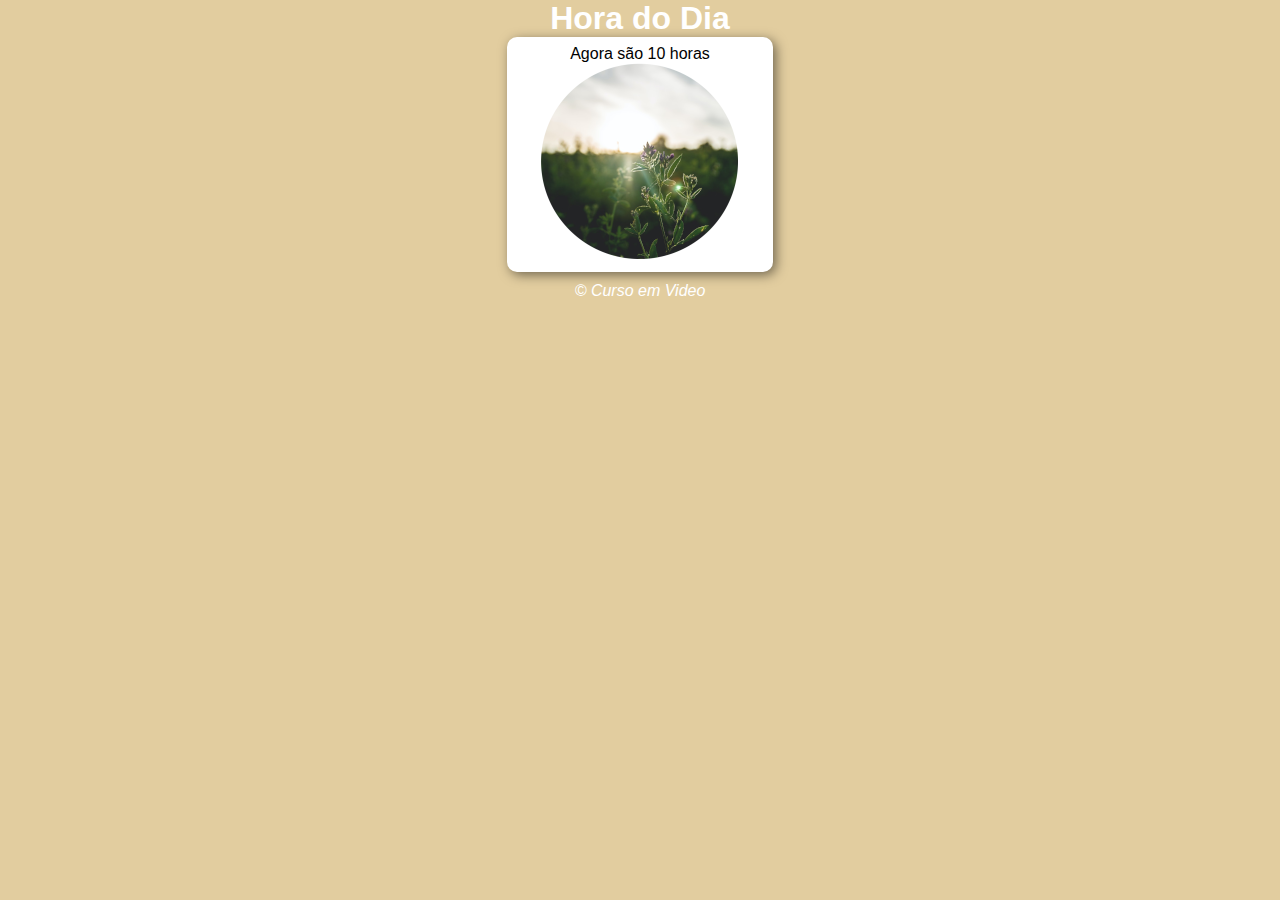
<file: aula-12ex/ex014/index.html>
<!DOCTYPE html>
<html lang="pt-br">
<head>
    <meta charset="UTF-8">
    <meta http-equiv="X-UA-Compatible" content="IE=edge">
    <meta name="viewport" content="width=device-width, initial-scale=1.0">
    <link rel="stylesheet" href="style.css">
    <title>Hora do Dia</title>
</head>
<body onload="carregar()"> <!-- onload é carregar ao iniciar -->
    <header>
        <h1>Hora do Dia</h1>
    </header>
    <section>
        <div id="msg">
            Aqui vai aparecer a hora...
        </div>
        <div id="foto">
            <img width="200px" id="imagem" src="manha.png" alt="foto manhã">
        </div>
        
    </section>
    <footer>
        <p>&copy; Curso em Video</p>
    </footer>
    <script src="script.js"></script>
</body>
</html>
</file>
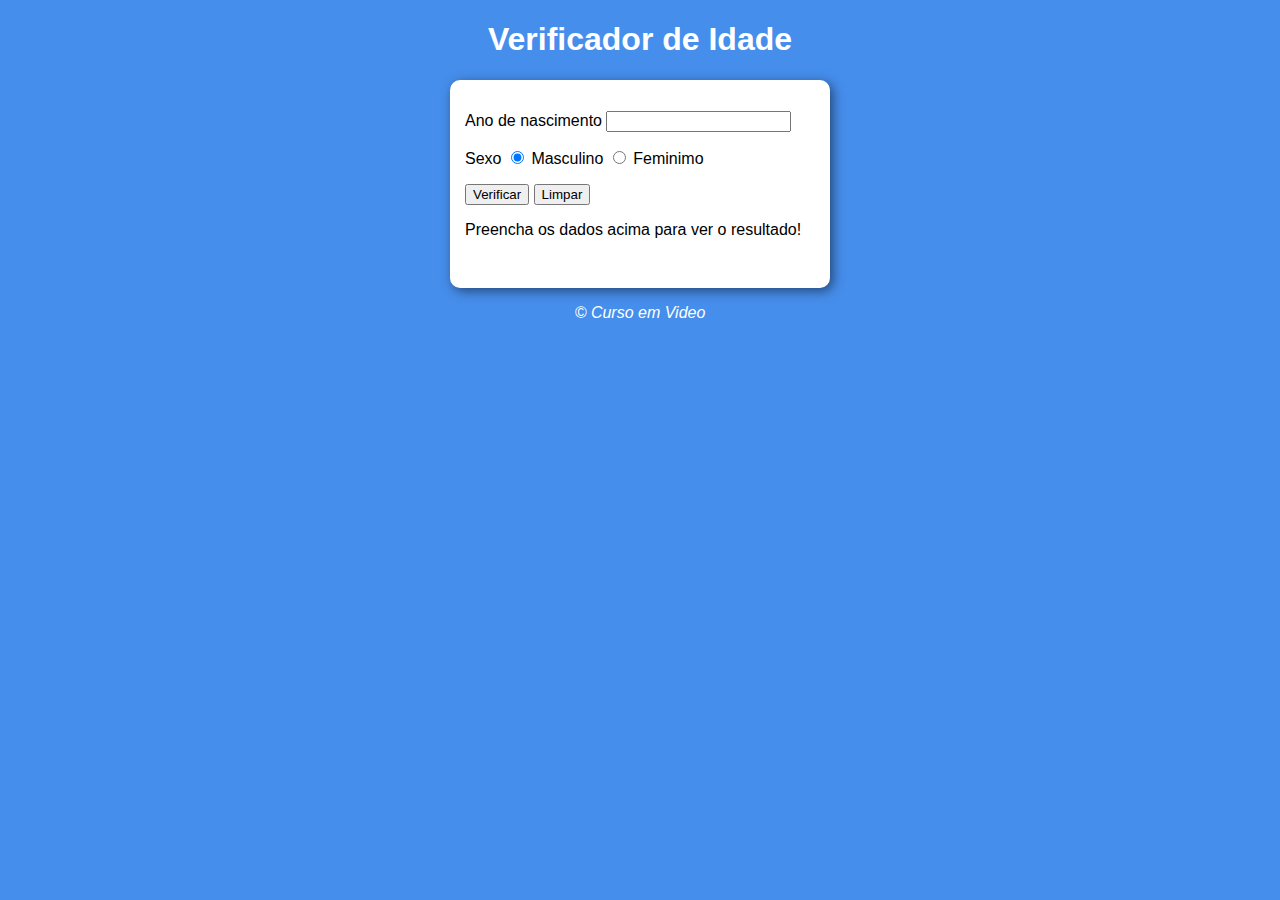
<file: aula-12ex/ex015/index.html>
<!DOCTYPE html>
<html lang="pt-br">

<head>
    <meta charset="UTF-8">
    <meta http-equiv="X-UA-Compatible" content="IE=edge">
    <meta name="viewport" content="width=device-width, initial-scale=1.0">
    <link rel="stylesheet" href="style.css">
    <title>Modelo de Exercicío</title>
</head>

<body>
    <header>
        <h1>Verificador de Idade</h1>
    </header>
    <section>
        <div>
            <p>Ano de nascimento
                <input type="number" name="txtano" id="txtano" min="0">
            </p>
            <p>
                Sexo
                <input type="radio" name="radsex" id="mas" checked>
                <!-- radio sempre precisa do mesmo nome para que nao fique selecionado os dois e não dê para desmarcar -->
                <label for="mas">Masculino </label>

                <input type="radio" name="radsex" id="fem">
                <label for="fem">Feminimo</label>
            </p>
            <p>
                <input id="botao" type="button" value="Verificar"
                    onclick="verificar()"><!-- onclick, assim que clicar no botão irá disparar a function  -->
                <input type="reset" value="Limpar" onclick="limpar()">
            </p>
        </div>
        <div id="res">
            <p>Preencha os dados acima para ver o resultado!</p><br>

        </div>
    </section>
    <footer>
        <p>&copy; Curso em Video</p>
    </footer>
    <script src="script.js"></script>
</body>

</html>
</file>
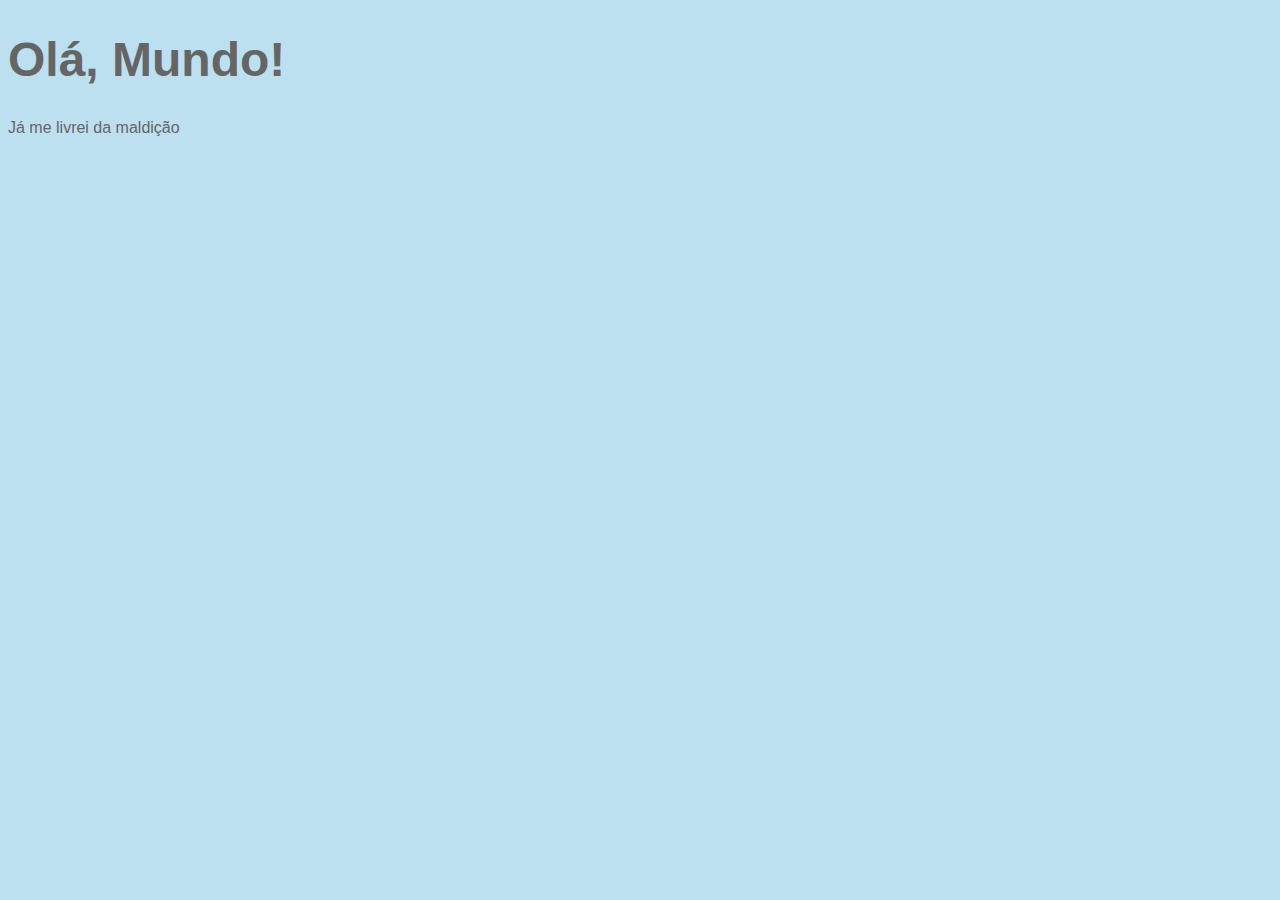
<file: aula-04/ex001.html>
<!DOCTYPE html>
<html lang="pt-br">

<head>
    <meta charset="UTF-8">
    <meta http-equiv="X-UA-Compatible" content="IE=edge">
    <meta name="viewport" content="width=device-width, initial-scale=1.0">
    <title>Aula 04 - Exercício 01</title>
    <style>
        body {
            font-family: Arial, Helvetica, sans-serif;
            background-color: rgb(188, 224, 240);
            color: rgb(101, 101, 101);
            font-size: 1em;
        }
        h1 {
            font-weight: bolder;
            font-size: 3em;
        }
    </style>
</head>

<body>
    <h1>Olá, Mundo!</h1>
    <p>Já me livrei da maldição</p>
    <script>
        window.alert('Minha primeira mensagem');
        window.confirm('Está gostando de JS?');
        window.prompt('Qual seu nome?');


    </script>

</body>

</html>
</file>
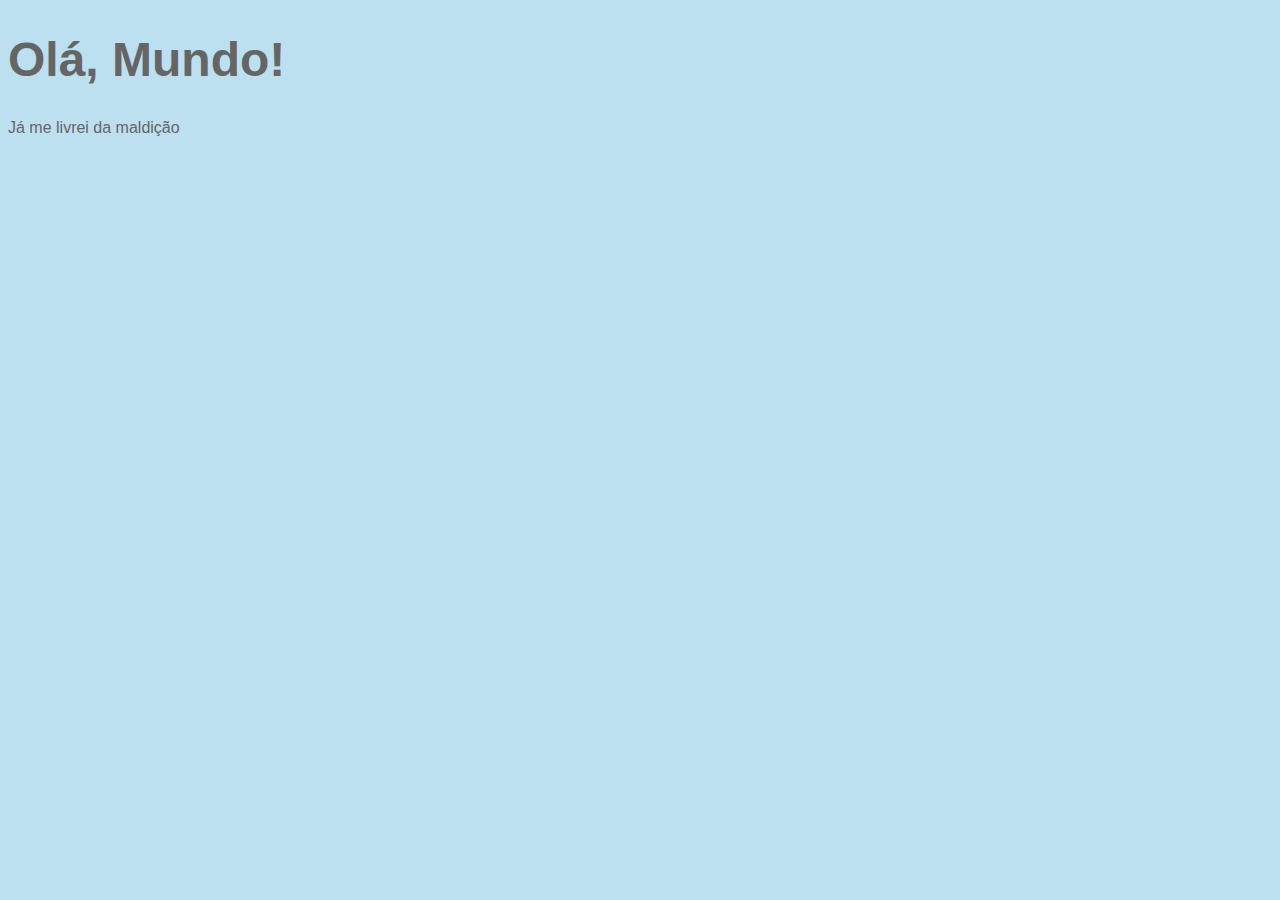
<file: aula-06/ex002.html>
<!DOCTYPE html>
<html lang="pt-br">

<head>
    <meta charset="UTF-8">
    <meta http-equiv="X-UA-Compatible" content="IE=edge">
    <meta name="viewport" content="width=device-width, initial-scale=1.0">
    <title>Aula 06 - Exercício 02</title>
    <style>
        body {
            font-family: Arial, Helvetica, sans-serif;
            background-color: rgb(188, 224, 240);
            color: rgb(101, 101, 101);
            font-size: 1em;
        }
        h1 {
            font-weight: bolder;
            font-size: 3em;
        }
    </style>
</head>

<body>
    <h1>Olá, Mundo!</h1>
    <p>Já me livrei da maldição</p>
    <script>      
       var nome = window.prompt('Qual seu nome?');
       window.alert('É um prazer em te conhecer, ' + nome + '!') // o sinal de + é concatenar
       
    </script>

</body>

</html>
</file>
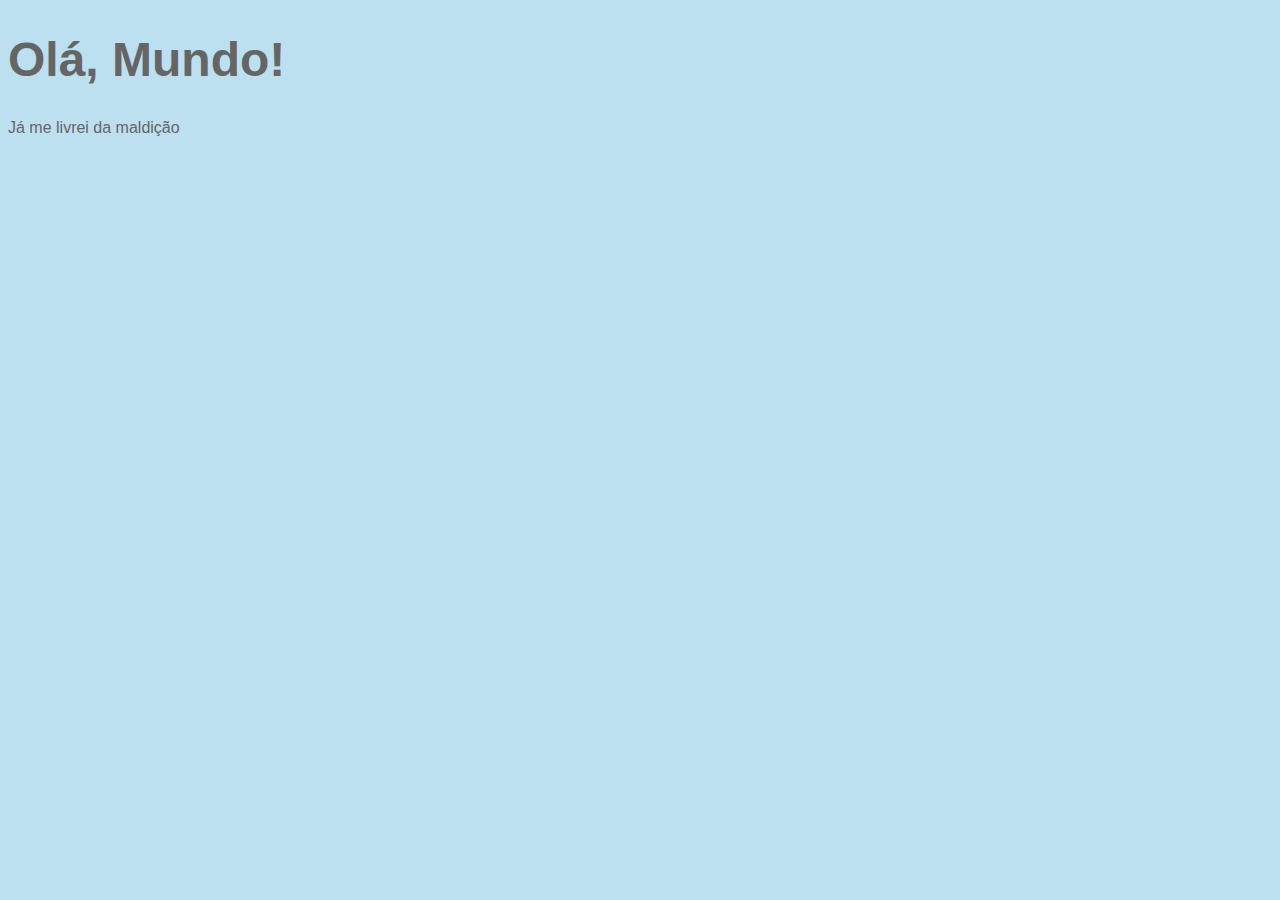
<file: aula-06/ex003.html>
<!DOCTYPE html>
<html lang="pt-br">

<head>
    <meta charset="UTF-8">
    <meta http-equiv="X-UA-Compatible" content="IE=edge">
    <meta name="viewport" content="width=device-width, initial-scale=1.0">
    <title>Aula 06 - Exercício 03</title>
    <style>
        body {
            font-family: Arial, Helvetica, sans-serif;
            background-color: rgb(188, 224, 240);
            color: rgb(101, 101, 101);
            font-size: 1em;
        }

        h1 {
            font-weight: bolder;
            font-size: 3em;
        }
    </style>
</head>

<body>
    <h1>Olá, Mundo!</h1>
    <p>Já me livrei da maldição</p>
    <script>
        var n1 = Number(window.prompt('Digite um número: '))
        var n2 = Number(window.prompt('Digite outro número: '))
        var s = n1 + n2;
        window.alert(`A soma entre ${n1} e ${n2} é igual a ${s.toLocaleString('pt-br', {style: 'currency', currency: 'BRL'})}`)
       // +
       // number + number para adição
       // string + string para concatenação
       // anotação:
       // n1.toLocaleString('pt-br', {style: 'currency', currency: 'BRL'})
       // n1.toLocaleString('pt-br', {style: 'currency', currency: 'USD'})
    </script>

</body>

</html>
</file>
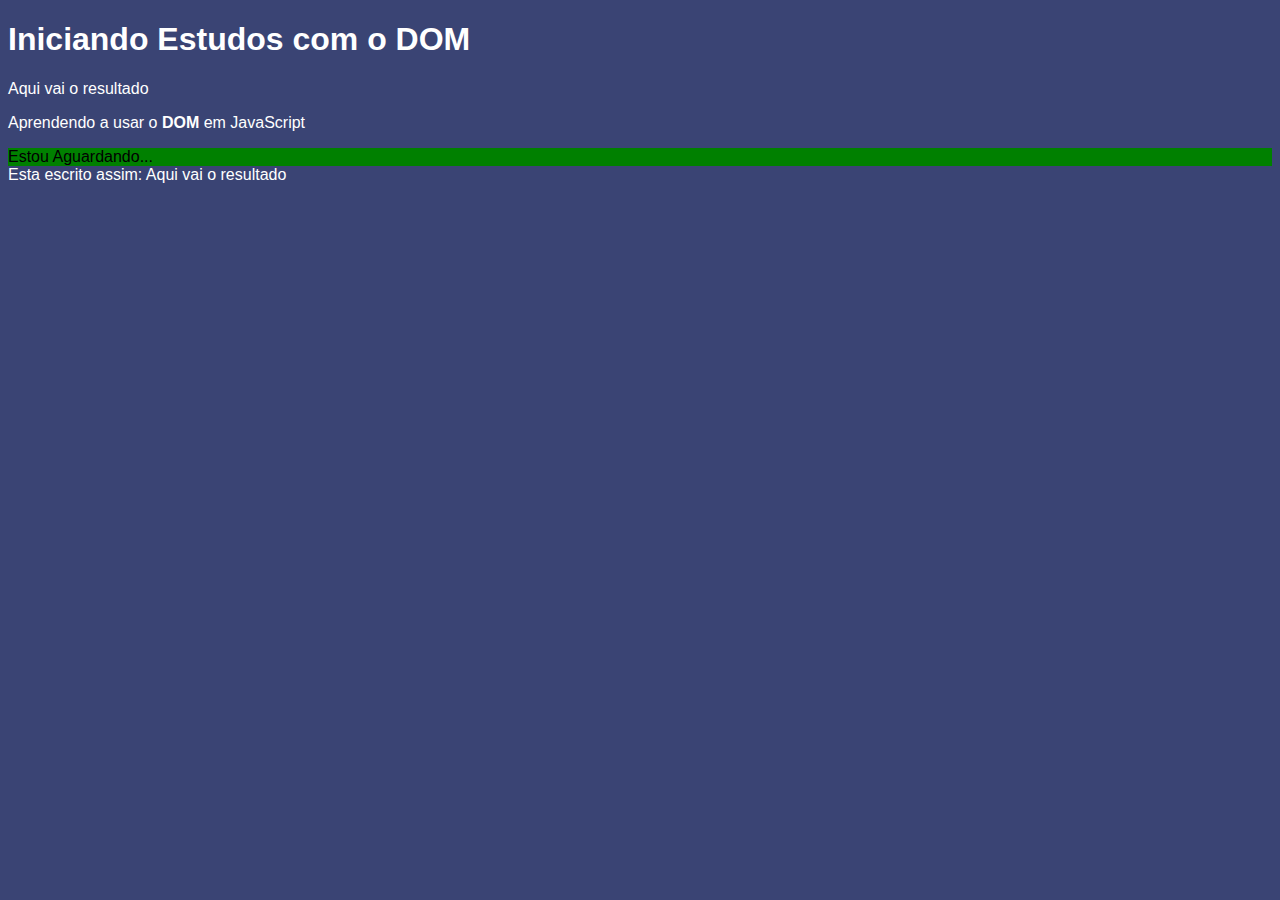
<file: aula-09/ex005.html>
<!DOCTYPE html>
<html lang="pt-br">
<head>
    <meta charset="UTF-8">
    <meta http-equiv="X-UA-Compatible" content="IE=edge">
    <meta name="viewport" content="width=device-width, initial-scale=1.0">
    <title>Aula 6 - Exercício 4</title>
    <style>
        body{
            font-family: Arial, Helvetica, sans-serif;
            background-color: rgb(58, 68, 116);
            color: white;
        }
    </style>
</head>
<body>
    <h1>Iniciando Estudos com o DOM</h1>
    <p>Aqui vai o resultado</p>
    <p>Aprendendo a usar o <strong>DOM</strong> em JavaScript</p>
    <div id="msg">Clique em mim</div>
    <script>
        var p1 = window.document.getElementsByTagName('p')[0]
        window.document.write('Esta escrito assim: ' + p1.innerText)
        var d = window.document.getElementById('msg')
        d.style.background = 'green'
        d.innerText = 'Estou Aguardando...'
        
       var d = window.document.querySelector('div#msg')
       d.style.color = 'black'
       

    </script>
</body>
</html>
</file>
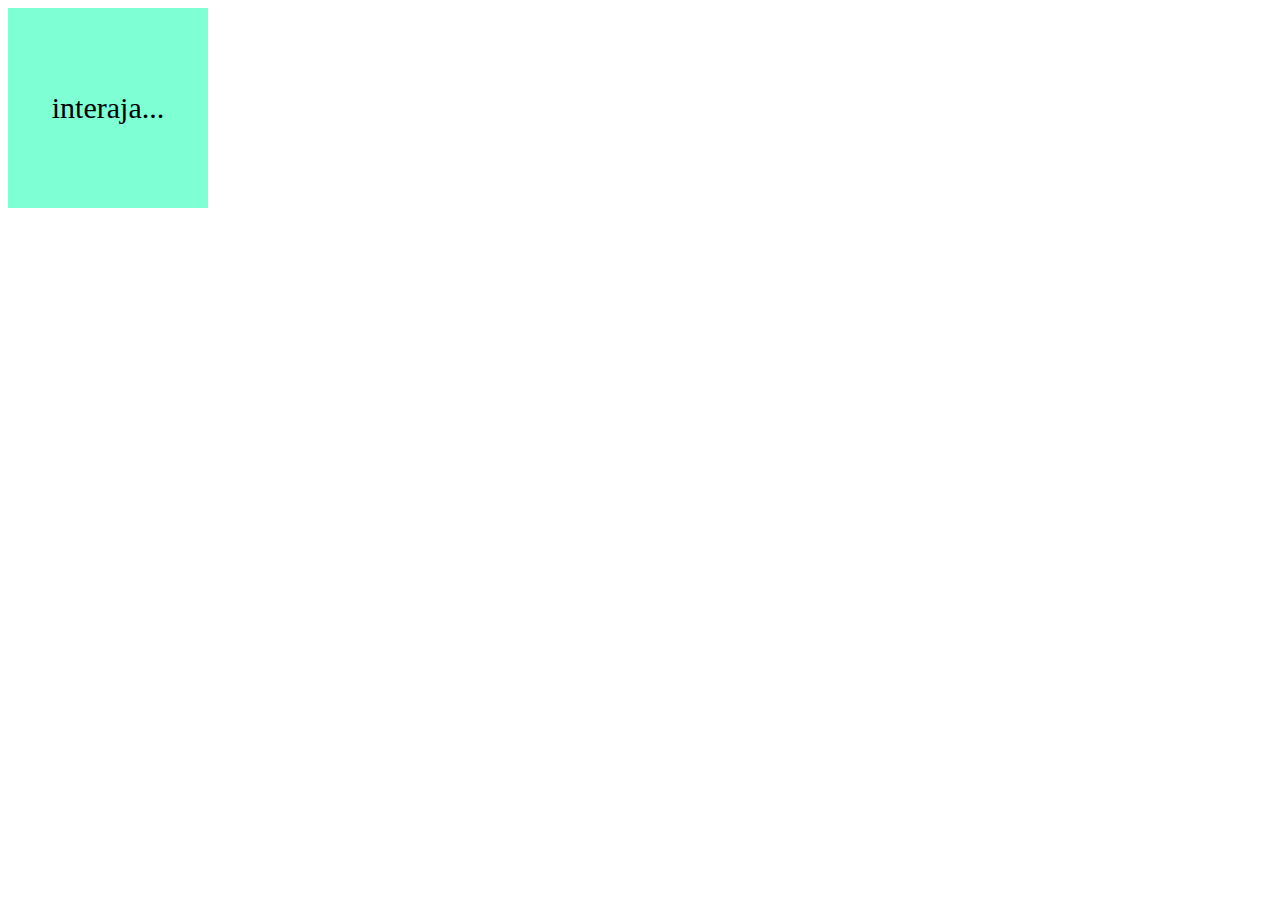
<file: aula-10/ex006.html>
<!DOCTYPE html>
<html lang="pt-br">

<head>
    <meta charset="UTF-8">
    <meta http-equiv="X-UA-Compatible" content="IE=edge">
    <meta name="viewport" content="width=device-width, initial-scale=1.0">
    <title>Aula 10 - Exercício 06</title>
    <style>
        div#area {
            background-color: aquamarine;
            font-size: 30px;
            color: black;
            width: 200px;
            height: 200px;
            text-align: center;
            line-height: 200px;
        }
    </style>
</head>

<body>
    <div id="area">
        interaja...
    </div>


    <script>
        var a = window.document.getElementById('area')
        a.addEventListener('click', clicar)
        a.addEventListener('mouseenter', entrar)
        a.addEventListener('mouseout', sair)

        function clicar() {

            a.innerText = 'Clicou'
            a.style.background = 'red'
        }
        function entrar() {
            a.innerText = 'Entrou'
        }
        function sair() {
            a.innerText = 'Saiu'
            a.style.background = 'aquamarine'
        }
    </script>

</body>

</html>
</file>
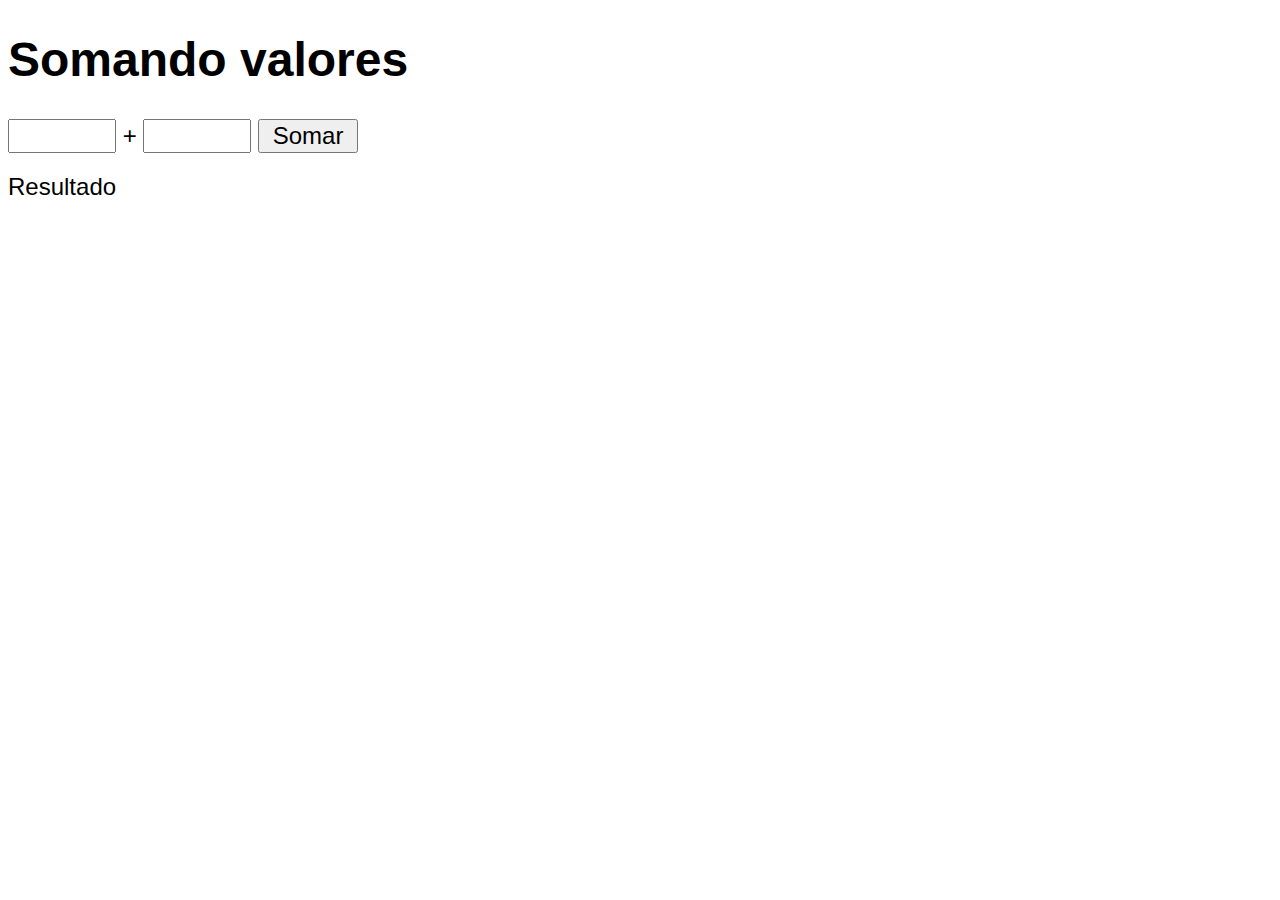
<file: aula-10/ex007.html>
<!DOCTYPE html>
<html lang="pt0br">

<head>
    <meta charset="UTF-8">
    <meta http-equiv="X-UA-Compatible" content="IE=edge">
    <meta name="viewport" content="width=device-width, initial-scale=1.0">
    <title>Aula 10 - Exercício 07</title>
    <style>
        body {
            font: normal 18pt arial;

        }

        input {
            width: 100px;
            font: normal 18pt arial;
        }
        div#res{
            margin-top: 20px;
        }
    </style>
</head>

<body>
    <h1>Somando valores</h1>
    <input type="number" name="txtn1" id="txtn1"> +
    <input type="number" name="txtn2" id="txtn2">
    <input type="button" value="Somar" onclick="somar()">
    <div id="res">
        Resultado
    </div>
    <script>
        function somar() {
            var tn1 = window.document.getElementById('txtn1')
            var tn2 = window.document.querySelector('input#txtn2')
            var res = window.document.getElementById('res')
            var n1 = Number(tn1.value)
            var n2 = Number(tn2.value)
            var s = n1 + n2
            res.innerHTML = `A soma entre ${n1} e ${n2} é igual a <strong>${s}</strong>!`

        }

    </script>
</body>

</html>
</file>
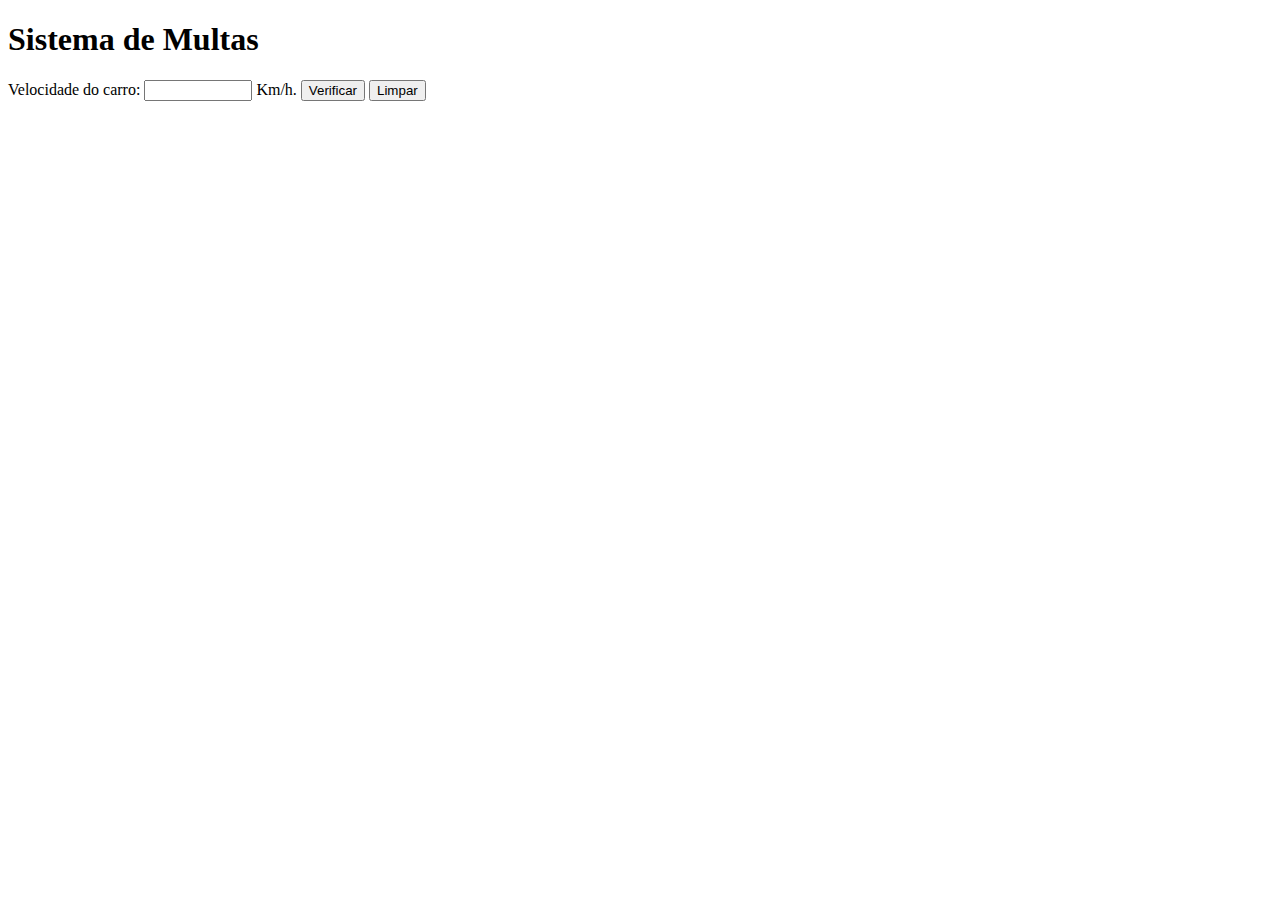
<file: aula-11/ex010.html>
<!DOCTYPE html>
<html lang="pt-br">

<head>
    <meta charset="UTF-8">
    <meta http-equiv="X-UA-Compatible" content="IE=edge">
    <meta name="viewport" content="width=device-width, initial-scale=1.0">
    <title>Aula 10 - Exercício 10</title>
    <style>
        input#txtvel{
            width: 100px;
        }
    </style>
</head>

<body>
    <h1>Sistema de Multas</h1>
    <form>
        Velocidade do carro: <input type="number" name="txtvel" id="txtvel"> Km/h.
        <input type="button" value="Verificar" onclick="calcular()">
        <input type="reset" value="Limpar" onclick="limpar()">
    </form>
    <div id="res">

    </div>
    <div>
        
    </div>
    <script>
        var txtv = window.document.getElementById('txtvel')
        var res = window.document.querySelector('div#res')
        function limpar(){
            res.innerHTML = ''
        }

        function calcular(){
            var vel = Number(txtv.value)
            res.innerHTML = `<p>Sua velocidade atual é de <strong>${vel}km/h.</strong> </p>`
            if (vel > 60){
                res.innerHTML += `<p>Você está <strong>MULTADO</strong> por excesso de velocidade!</p>`
            }
            res.innerHTML += `<p> Dirija sempre com o cinto de segurança.</p>`
        }


    </script>
</body>

</html>
</file>
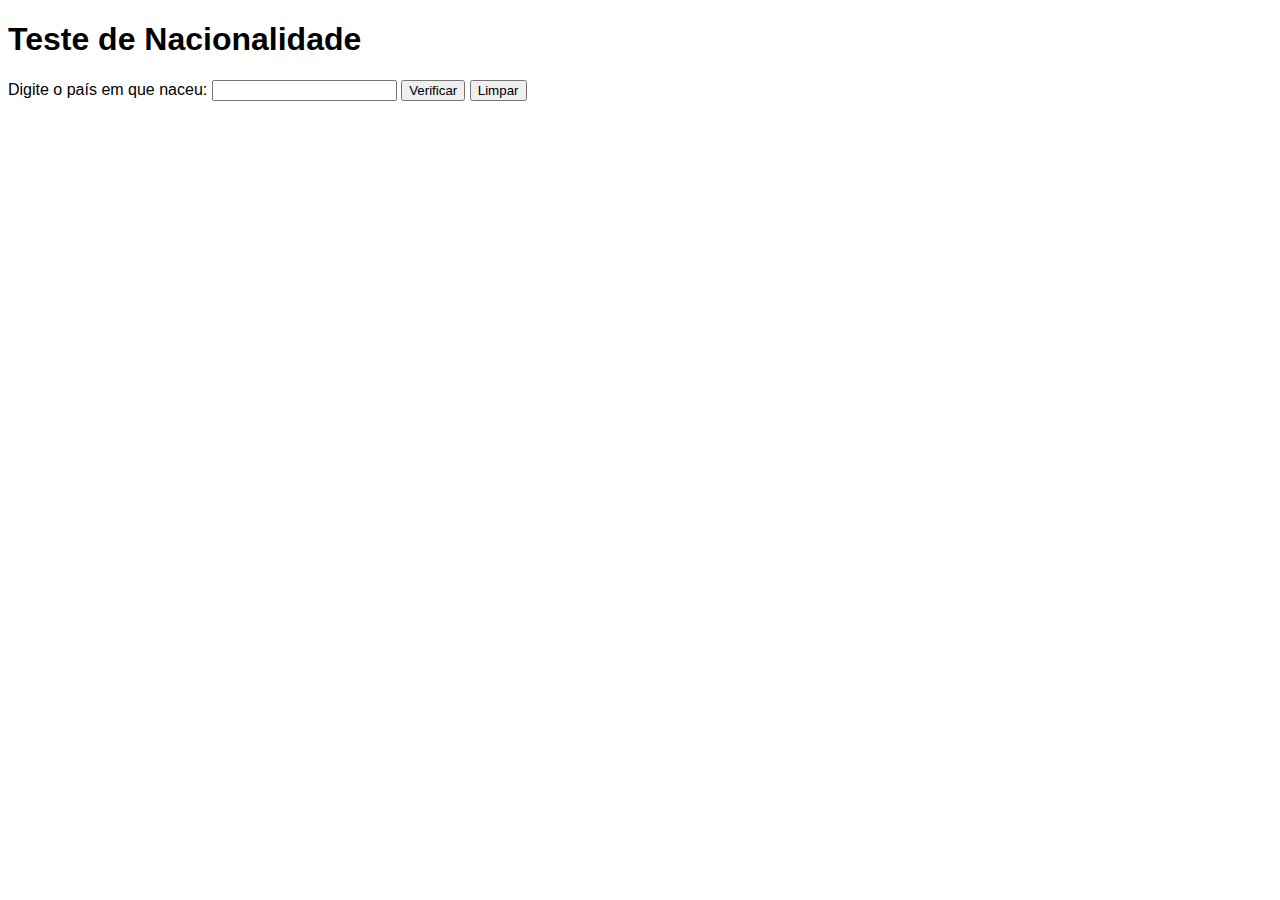
<file: aula-11/exteste.html>
<!DOCTYPE html>
<html lang="pt-br">

<head>
    <meta charset="UTF-8">
    <meta http-equiv="X-UA-Compatible" content="IE=edge">
    <meta name="viewport" content="width=device-width, initial-scale=1.0">
    <title>Nacionalidade</title>
    <style>
        body{
            font-family: Arial, Helvetica, sans-serif;
        }
    </style>
</head>

<body>
    <h1>Teste de Nacionalidade</h1>
    <form>
        <p>Digite o país em que naceu:
            <input type="text" name="txtnac" id="txtnac">
            <input type="button" value="Verificar" onclick="verificar()">
            <input type="reset" value="Limpar" onclick="limpar()">
        </p>
    </form>

    <div id="res"></div>

    <script>
        var txtnac = window.document.getElementById('txtnac')
        function limpar() {
            res.innerHTML = ''
        }
        function verificar() {
            var nac = txtnac.value
            if (nac == "Brasil" || nac == "brasil") {
                res.innerHTML = 'Você é brasileiro.'
            } else {
                res.innerHTML = 'Você é estrangeiro.'
            }
        }
    </script>

</body>

</html>
</file>
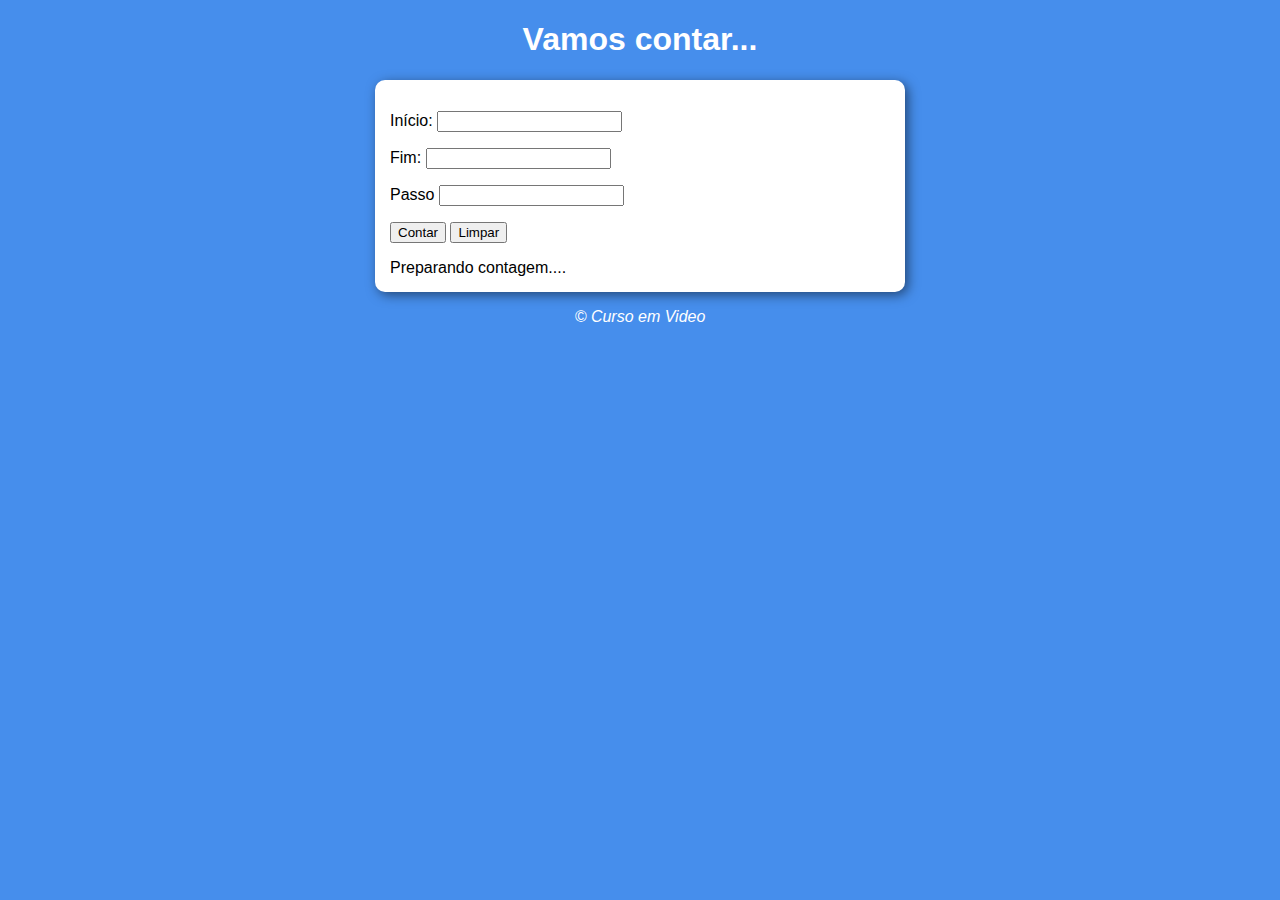
<file: aula-14ex/ex016/modelo.html>
<!DOCTYPE html>
<html lang="pt-br">
<head>
    <meta charset="UTF-8">
    <meta http-equiv="X-UA-Compatible" content="IE=edge">
    <meta name="viewport" content="width=device-width, initial-scale=1.0">
    <link rel="stylesheet" href="style.css">
    <title>Super Contador</title>
</head>
<body>
    <header>
        <h1>Vamos contar...</h1>
    </header>
    <section>
        <div id="dados">
            <p>Início: <input type="number" name="inicio" id="txti"></p>
            <p>Fim: <input type="number" name="fim" id="txtf"></p>
            <p>Passo <input type="number" name="number" id="txtp"></p>
            <p><input type="button" value="Contar" onclick="contar()">
                <input type="reset" value="Limpar" onclick="limpar()">
            </p>

        </div>
        <div id="res">
            Preparando contagem....
        </div>
    </section>
    <footer>
        <p>&copy; Curso em Video</p>
    </footer>
    <script src="script.js"></script>
</body>
</html>
</file>
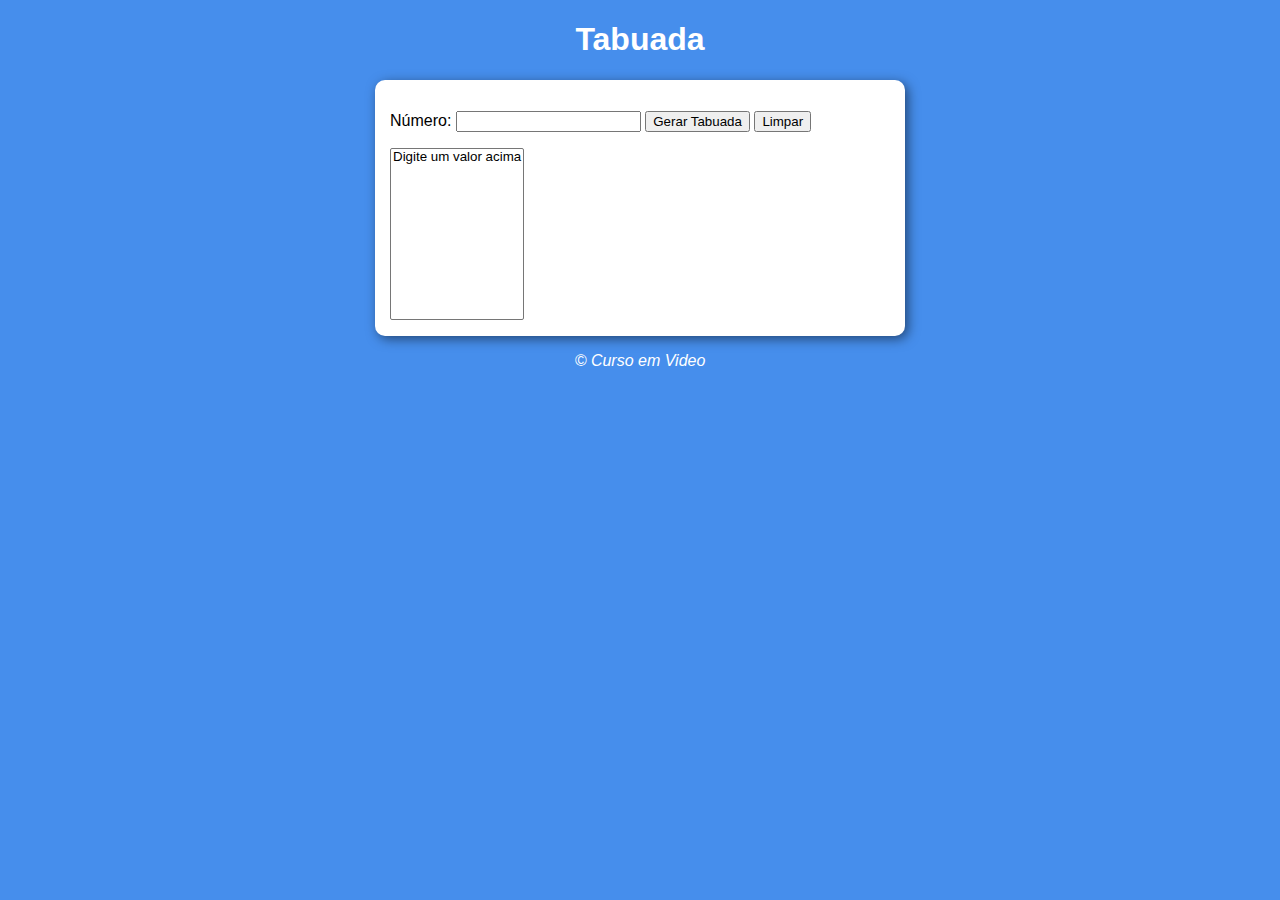
<file: aula-14ex/ex017/modelo.html>
<!DOCTYPE html>
<html lang="pt-br">

<head>
    <meta charset="UTF-8">
    <meta http-equiv="X-UA-Compatible" content="IE=edge">
    <meta name="viewport" content="width=device-width, initial-scale=1.0">
    <link rel="stylesheet" href="style.css">
    <title>Modelo de Exercicío</title>
</head>

<body>
    <header>
        <h1>Tabuada</h1>
    </header>
    <section>
        <div>
            <p>Número: <input type="number" name="num" id="txtn">
                <input type="button" value="Gerar Tabuada" onclick="tabuada()">
                <input type="reset" value="Limpar" onclick="limpar()">
            </p>
        </div>
        <div>
            <select name="tabuada" id="seltab" size="10">
                <option>Digite um valor acima</option>

            </select>
        </div>
    </section>

    <footer>
        <p>&copy; Curso em Video</p>
    </footer>
    <script src="script.js"></script>
</body>

</html>
</file>
<file: aula-12ex/ex014/style.css>
@charset "UTF-8";

* {
    margin: 0;
    padding: 0;
    font-family: Arial, Helvetica, sans-serif;
}

body {
    background: rgb(70, 142, 236);
    font: normal 15pt;
}

header {
    color: white;
    text-align: center;
    
}

section {
    background: white;
    border-radius: 10px;
    padding: 15px;
    width: 500px;
    margin: auto;
    box-shadow: 3px 3px 12px rgba(0, 0, 0, 0.5);
    width: 250px;
    text-align: center;
    padding: 8px;

}

footer {
    color: white;
    font-style: italic;
    text-align: center;
    margin-top: 10px;
}
</file>
<file: aula-12ex/ex015/style.css>
@charset "UTF-8";

* {
    font-family: Arial, Helvetica, sans-serif;
}

body {
    background: rgb(70, 142, 236);
    font: normal 15pt;
}

header {
    color: white;
    text-align: center;

}

section {
    background: white;
    border-radius: 10px;
    padding: 15px;
    width: 350px;
    margin: auto;
    box-shadow: 3px 3px 12px rgba(0, 0, 0, 0.5);
}

footer {
    color: white;
    font-style: italic;
    text-align: center;
}

img {
    padding: 10px;
}
</file>
<file: aula-14ex/ex016/style.css>
@charset "UTF-8";

* {
    font-family: Arial, Helvetica, sans-serif;
}

body {
    background: rgb(70, 142, 236);
    font: normal 15pt;
}

header {
    color: white;
    text-align: center;

}

section {
    background: white;
    border-radius: 10px;
    padding: 15px;
    width: 500px;
    margin: auto;
    box-shadow: 3px 3px 12px rgba(0, 0, 0, 0.5);

}

footer {
    color: white;
    font-style: italic;
    text-align: center;
}
</file>
<file: aula-14ex/ex017/style.css>
@charset "UTF-8";

* {
    font-family: Arial, Helvetica, sans-serif;
}

body {
    background: rgb(70, 142, 236);
    font: normal 15pt;
}

header {
    color: white;
    text-align: center;

}

section {
    background: white;
    border-radius: 10px;
    padding: 15px;
    width: 500px;
    margin: auto;
    box-shadow: 3px 3px 12px rgba(0, 0, 0, 0.5);

}

footer {
    color: white;
    font-style: italic;
    text-align: center;
}
</file>
